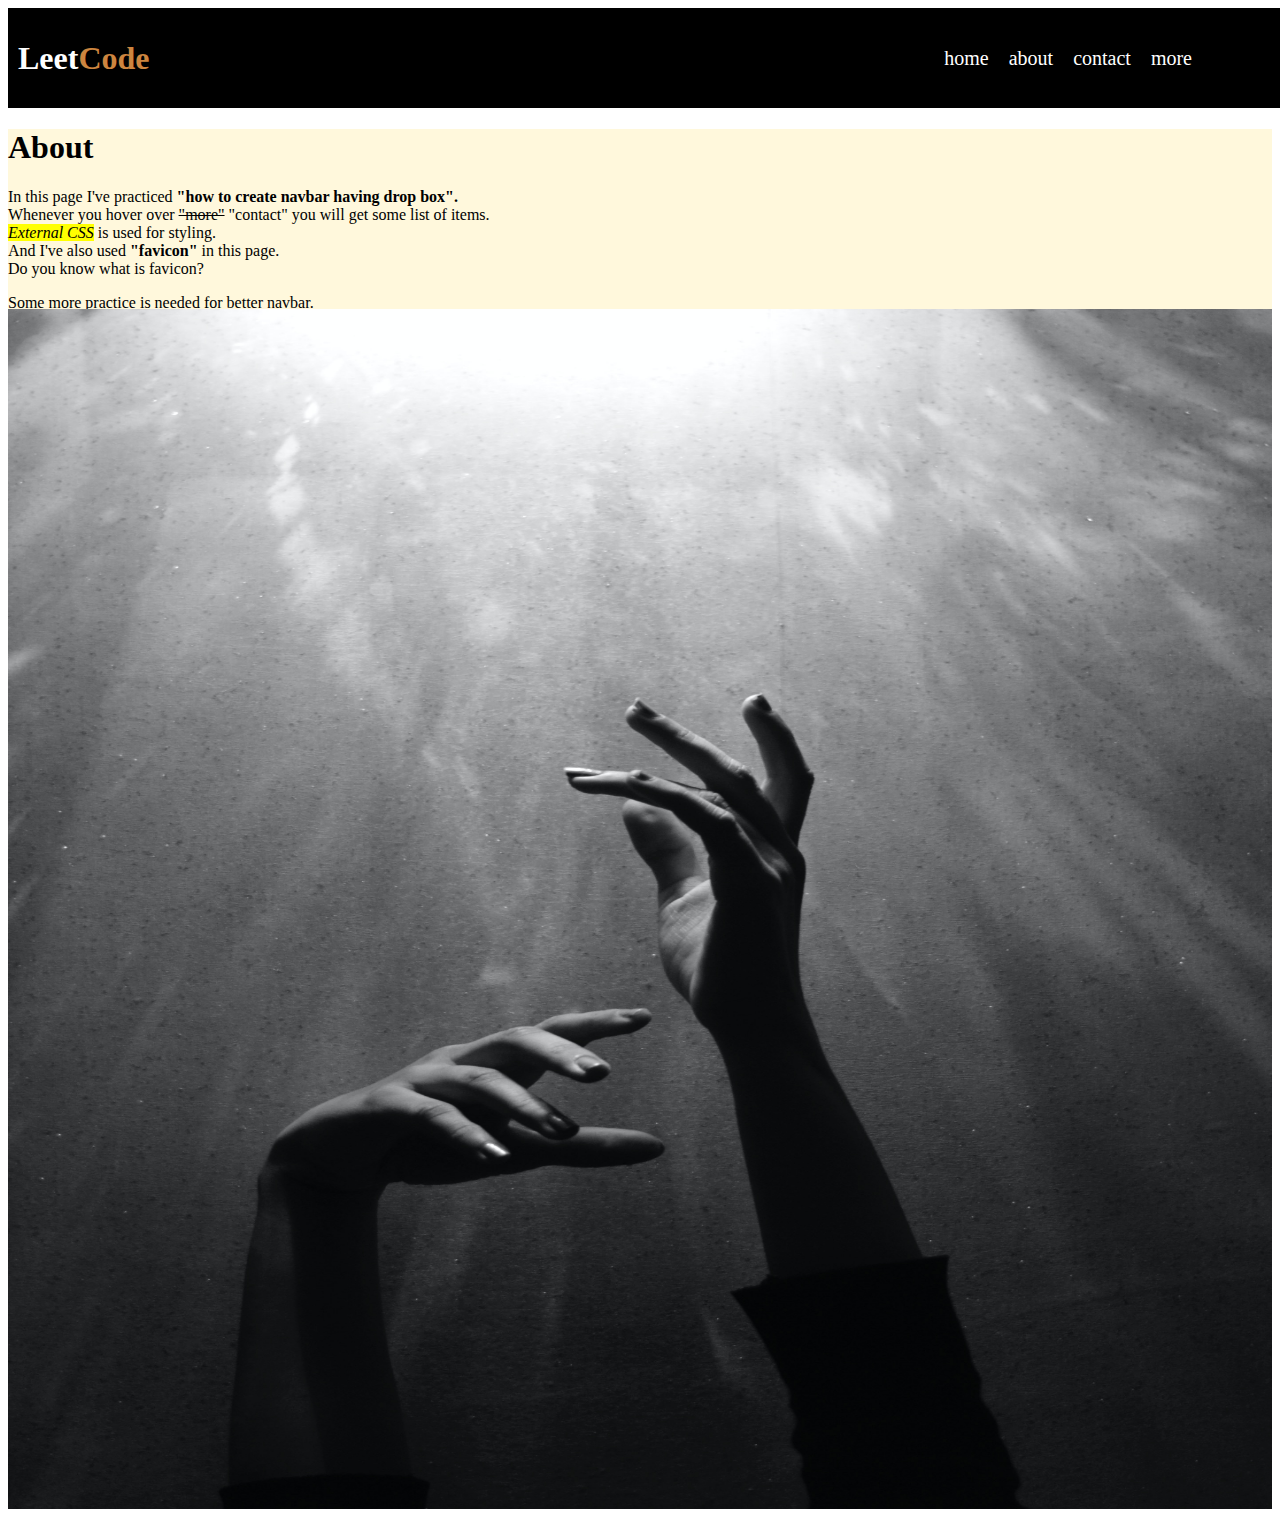
<file: Navbar/index.html>
<!DOCTYPE html>
<html lang="en">
<head>
    <meta charset="UTF-8">
    <meta name="viewport" content="width=device-width, initial-scale=1.0">
    <title>Navigation Bar-2</title>
    <link rel="icon" href="i-am_nah--S4OsO0c6Ts-unsplash.jpg" type="">
    <link rel="stylesheet" href="index.css" type="text/css">
</head>
<body>
    <div class="menubar">
        <h1 class="logo">Leet<span>Code</span></h1>
        
        <ul>
            <li><a href="#">home</a></li>
            <li><a href="#">about</a></li>
            <li><a href="#">contact<i class="fas fa-caret-down"></i></a>
                <div class="dropdown">

                    <ul>
                        <li><a href="#">page1</a></li>
                        <li><a href="#">page2</a></li>
                        <li><a href="#">page3</a></li>
                        <li><a href="#">page4<i class="fas fa-caret-right"></i></a>
                        <div class="dropdown_1">

                            <ul>
                                <li><a href="#">team1</a></li>
                                <li><a href="#">team1</a></li>
                                <li><a href="#">team1</a></li>
                                <li><a href="#">team1</a></li>
                            </ul>
                        </div>
                        </li>
                    </ul>
                </div>
            </li>
            
            <li><a href="#">more</a></li>
        </ul>
    </div>

<section class="pic">
    <h1>About</h1>
    <p>In this page I've practiced <b>"how to create navbar having drop box".</b> <br> Whenever you hover over <span>"more"</span>  "contact" you will get some list of items. <br> <i>External CSS</i> is used for styling. <br>And I've also used <strong>"favicon"</strong> in this page. <br>Do you know what is favicon?</p>

    <p>Some more practice is needed for better navbar.</p>
</section>
<img src="i-am_nah--S4OsO0c6Ts-unsplash.jpg" alt="">


</body>
</html>
</file>
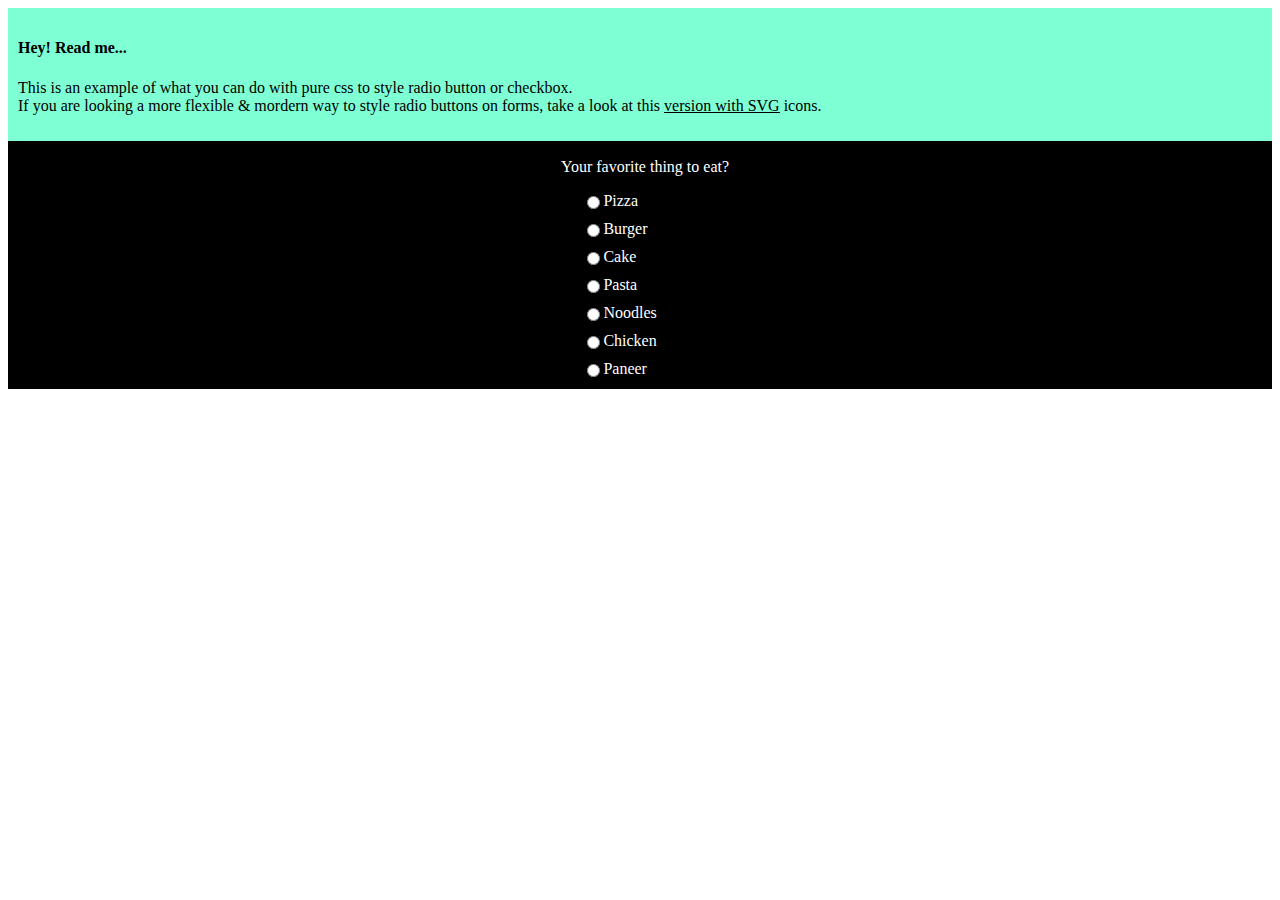
<file: Project/index.html>
<!DOCTYPE html>
<html lang="en">
<head>
    <meta charset="UTF-8">
    <meta name="viewport" content="width=device-width, initial-scale=1.0">
    <title>Radio Button</title>
    <link rel="stylesheet" href="index.css" type="text/css">
    <link href="loan-7AIDE8PrvA0-unsplash.jpg" rel="icon">
</head>
<body>
   <header>
    <div class="head">
<h4>Hey! Read me...</h4>
<p>This is an example of what you can do with pure css to style radio button or checkbox. <br> If you are looking a more flexible & mordern way to style radio buttons on forms, take a look at this <a href="https://blog.bitsrc.io/40-html-css-projects-for-beginner-2021-5bd01ff62361"><span>version with SVG</span></a> icons.</p>
    </div>
   </header>

   <div class="food">
    <p>Your favorite thing to eat?</p>
    <form>
        <div class="foodie"> <input type="radio" name="food" id="" value="pizza" >Pizza </div>
        <div class="foodie"><input type="radio" name="food" id="" value="Burger" >Burger </div>
        <div class="foodie"><input type="radio" name="food" id="" value="Cake" >Cake </div>
        <div class="foodie"><input type="radio" name="food" id="" value="Pasta" >Pasta</div>
        <div class="foodie"><input type="radio" name="food" id="" value="Noodles" >Noodles</div>
        <div class="foodie"><input type="radio" name="food" id="" value="Chicken" >Chicken</div>
        <div class="foodie"> <input type="radio" name="food" id="" value="Paneer" >Paneer</div>
         
        
        
       
        
    </form>
   </div>
</body>
</html>
</file>
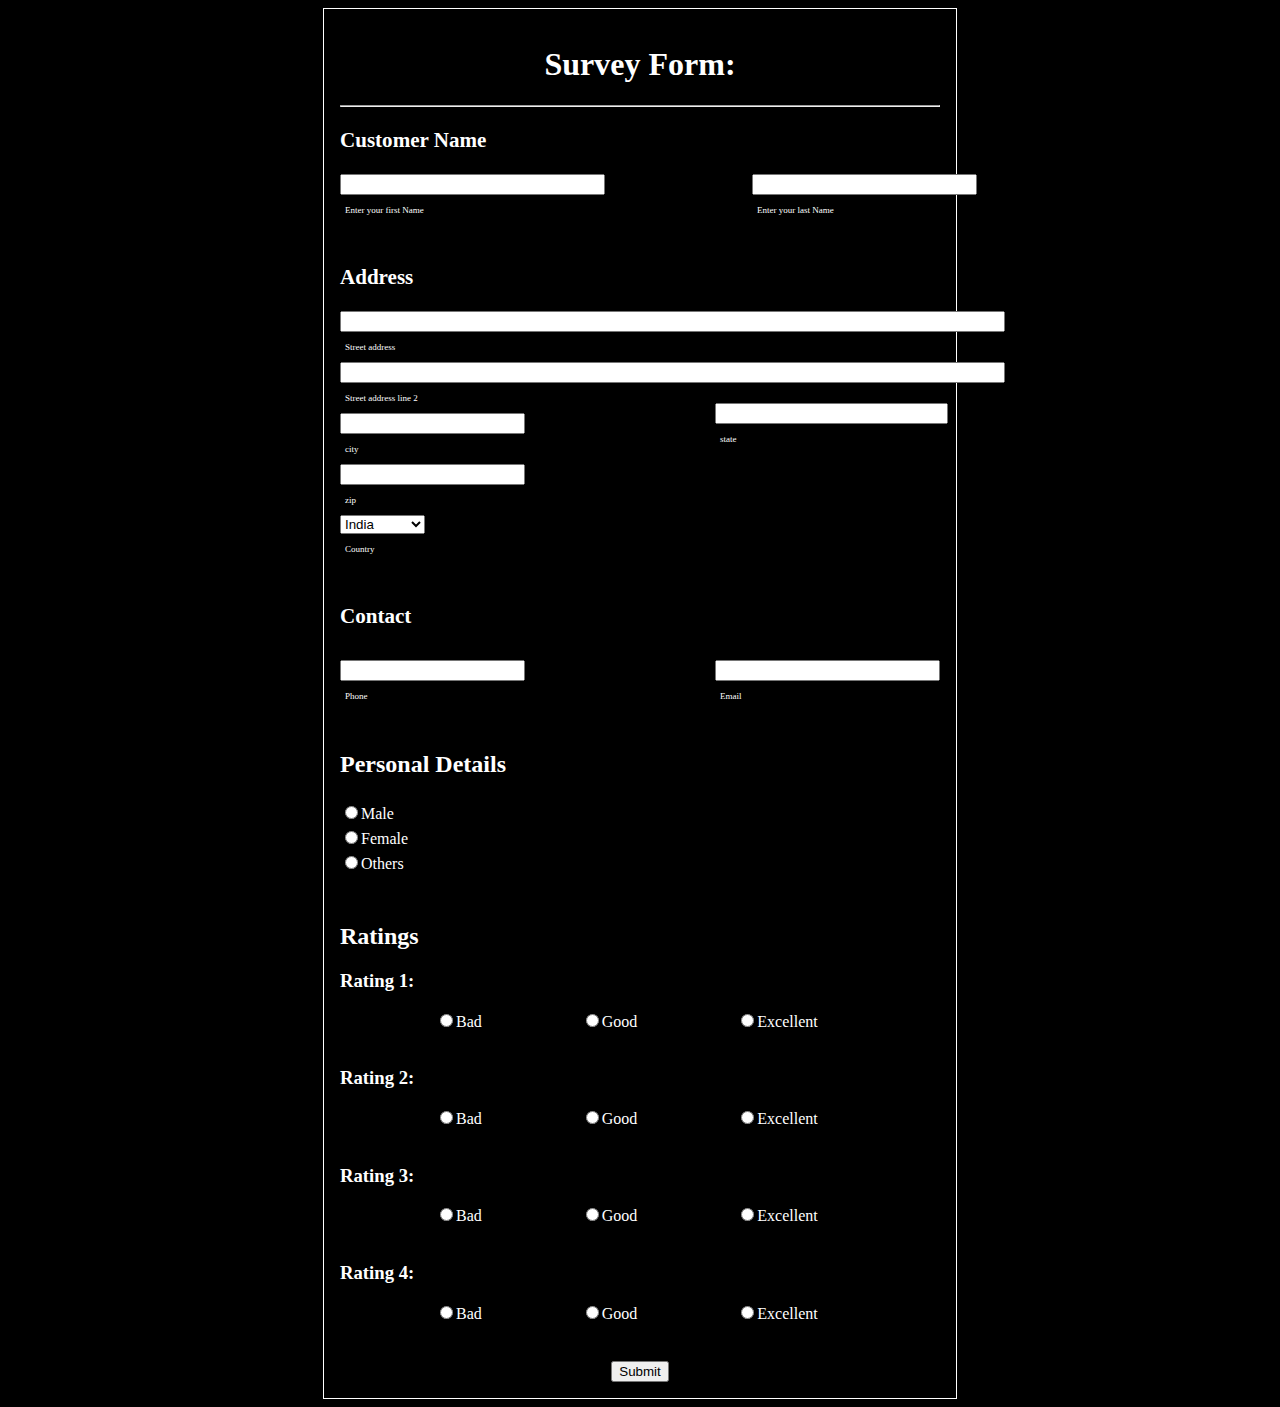
<file: PROJECT2/index.html>
<!DOCTYPE html>
                <html lang="en">
                <head>
                    <meta charset="UTF-8">
                    <meta name="viewport" content="width=device-width, initial-scale=1.0">
                    <title>Survey Form</title>
                    <link rel="stylesheet" type="text/css" href="index.css">
                </head>
                <body>
                <div class="container" >
                    <h1 class="mainheading">Survey Form:</h1>
                    <hr>
                    <form action="" class="form-class">

                        <div class="form-control">
                            <div class="heading-field">
                                <label for="Customer" class="addressfield"><h3>Customer Name</h3></label>
                            </div>
                        <div class="input-div">
                            <div class="input-div1" id="id1">
                                <div class="input-field">
                                    <input type="text" id="Customer" name="Customer Name" value="" class="form-control-input" size="30">
                                </div>
                                
                                <div class="lastname">
                                    Enter your first Name
                                </div>
                            
                            </div>
                            <div class="input-div1" id="id2">
                                <div class="input-field">
                                    <input type="text" id="Customer" name="Customer Name" size="25" value="">
                                </div>
                                <div class="lastname">
                                    Enter your last Name
                                </div>
                            </div>
                        </div>

                        </div>


        <!-- ------------------------------------------ADDRESS-------------------------------- -->




    <div class="address">
        <label for="Address" class="addressfield"><h3>Address</h3></label>
        <div class="add">
            <div class="addressinput">
                <div class="streetaddress">
                    <div class="streetaddressinput">
                        <input type="text" id="Address" name="Address" value="" size="80">
                    </div>
                    <div class="lastname">Street address</div>
                </div>
            </div>
        
            <div class="addressinput2">
                <div class="streetaddress2">
                    <div class="streetaddressinput2">
                        <input type="text" id="Address" name="Address" value="" size="80">
                    </div>
                    <div class="lastname">Street address line 2</div>
                </div>
            </div>
        </div>

        <div class="input-div">
            <div class="city">
                <input type="text" id="" name="" value="" size="">
                <div class="lastname" >
                    city
                </div>
            </div>
            <div>
                <input type="text" id="" name="" value="" size="26">
            <div class="lastname">state</div>
            </div>
        </div>

        <div class="zip">
            <input type="text" id="" name="" value="" size="">
            <div class="lastname">zip</div>
        </div>

        <div class="zip">
            <select size="">
                <option value="India">India</option>
                <option value="Sri Lnaka">Sri Lnaka</option>
                <option value="Japan">Japan</option>
                <option value="U.S.A">U.S.A</option>
                <option value="Pakistan">Pakistan</option>
                <option value="China">China</option>
                <option value="Malesiya">Malesiya</option>
                <option value="Korea">Korea</option>
                <option value="Nepal">Nepal</option>
                <option value="Afganistan">Afganistan</option>
                <option value="Russia">Russia</option>
                <option value="abc">abc</option>
                <option value="efg">efg</option>
                <option value="asd">asd</option>
                <option value="xyz">xyz</option>
            </select>
            <div class="lastname">Country</div>
        </div>

        <div class="address">
            <div class="heading-field">
                <label for="Contact" class="addressfield"><h3>Contact</h3></label>
            </div>

                 <div class="layer2">
                    
                 <div class="city">
                    <input type="number" id="" name="" value="" size="">
                    <div class="lastname">Phone</div>
                 </div>
                 
                 <div class="city">
                    <input type="email" id="" name="" value="" size="25">
                    <div class="lastname">Email</div>
                 </div>
                 </div>
        </div>
        
    </div>

    <!-- --------------------------------------Personal Details------------------------------------ -->

    


    <div class="personaldetail">
        <div class="address"><h2>Personal Details</h2></div>

   
   <div class="gender"> <input type="radio" id="gender" name="gender" value="">Male</div>
    <div class="gender"><input type="radio" id="gender" name="gender"  value="">Female</div>
    <div class="gender"><input type="radio" id="gender" name="gender"  value="">Others</div>
    

    </div>

    <div class="rating">
        <div class="address"><h2>Ratings</h2></div>

        <div class="rating1"><h3>Rating 1:</h3> 
        <input type="radio" id="rating1" name="rating1" value="">Bad
        <input type="radio" id="rating1" name="rating1" value="">Good
        <input type="radio" id="rating1" name="rating1" value="">Excellent
    </div><br>
        <div class="rating1"><h3>Rating 2:</h3> 
        <input type="radio" id="rating2" name="rating2" value="">Bad
        <input type="radio" id="rating2" name="rating2" value="">Good
        <input type="radio" id="rating2" name="rating2" value="">Excellent
    </div><br>
        <div class="rating1"><h3>Rating 3:</h3> 
        <input type="radio" id="rating3" name="rating3" value="">Bad
        <input type="radio" id="rating3" name="rating3" value="">Good
        <input type="radio" id="rating3" name="rating3" value="">Excellent
    </div><br>
        <div class="rating1"><h3>Rating 4:</h3> 
        <input type="radio" id="rating4" name="rating4" value="">Bad
        <input type="radio" id="rating4" name="rating4" value="">Good
        <input type="radio" id="rating4" name="rating4" value="">Excellent
    </div><br>
    </div>


    <div class="button">
        <input type="submit" size="20">
    </div>

                    </form>
                </div>
                </body>
                </html>
</file>
<file: Navbar/index.css>
.menubar{
    background-color: black;
    
    width: 100%;
    height: 80px;
    display: flex;
    align-items:center;
    justify-content: space-between;
    padding: 10px;
}

.logo{
    color: white;
    font-size:xx-large;
}

.logo span{
    color: peru;
}

.menubar ul{
    list-style-type: none;
    display: flex;
    margin-right: 80px;
}

.menubar ul li{
   padding: 0px 10px;
   position: relative;
   
}

.menubar ul li a{
    text-decoration: none;
    color: white;
    font-size: 20px;
}


.menubar ul li a:hover{
    color: blueviolet;
    transition: all 0.3s;
}

   
  .dropdown{
    display: none;
}

.menubar ul li:hover  .dropdown{
    display: block;
    position: absolute;
    left: 0;
    top: 100%;
    background-color: black;
}


.dropdown ul{
    display: block;
}

.dropdown ul li{
    width: 5px;
    margin-top: 5px;
}

.dropdown_1{
    display: none;
}

.dropdown ul li:hover  .dropdown_1{
    display: block;
    position: absolute;
    background-color: black;
    top: 30;
    left: 100;

}

.dropdown_1 ul{
    width:10px;
    margin-top: 10px;
}

.dropdown_1 ul li{
    width: 10px;
    margin-top: 10px;
}
.pic{
    background-color: cornsilk;
    height: 180px;
}

.pic span{
    text-decoration: line-through;
}

.pic i{
    background-color: yellow;
}

img{
    width: 100%;
    height: 1200px;
}
</file>
<file: Project/index.css>
header{
    /* border: 1px solid black; */
    padding: 10px;
    background-color:aquamarine;
    
}

span{
    text-decoration: underline;
    color: #000;
}
.food{
    border: 1px solid black;
    background-color: black;
    color: white;
    padding-left: 10px;
   
   text-align: center;
    
}

/* input[type="radio"] {
    appearance: none;
    margin: 0;
    background-color: #fff;
    font: inherit;
    color: currentColor;
    width: 10px;
    height: 5px;
    border: 5px solid palevioletred;
    border-radius: 50%;
    transform: translateY(-10px);
    display: grid;
    place-content: center;
} */


.foodie{
   width: 10px;
    display: flex;
    margin-left: 45%;
    padding-bottom: 10px;
}
</file>
<file: PROJECT2/index.css>
body{
    font-family: Georgia, 'Times New Roman', Times, serif;
    background-color: black;
    color: white;
}

.mainheading{
    text-align: center;
    font-size: xx-large;
}
.container{
    width: 600px;
    border: 1px solid white;
    margin: 5px auto;
    padding: 16px;
}

.input-div{
   
    display: inline-flex;
   
}





.lastname{
    margin-top: 10px;
    margin-left: 5px;
    font-size: xx-small;
}

#id2{
    margin-left: 30%;
}


/* ----------------------------------address------------------------- */

.address{
    margin-top: 50px;

}

.addressfield{
    font-size: large;
    
}

.streetaddressinput2{
    margin-top: 10px;
}


.layer2{
    display: flex;
    margin-top: 10px;
}

.city{
    margin-right: 190px;
    margin-top: 10px;
}

.state{
    
    margin-top: 10px;
}

.zip{
    margin-top: 10px;
}

.gender{
    display: block;
    padding-top: 5px;
}

.rating1 input{
    margin-left: 100px;
}

.button{
    text-align: center;
    margin-top: 20px;
   
}
</file>
